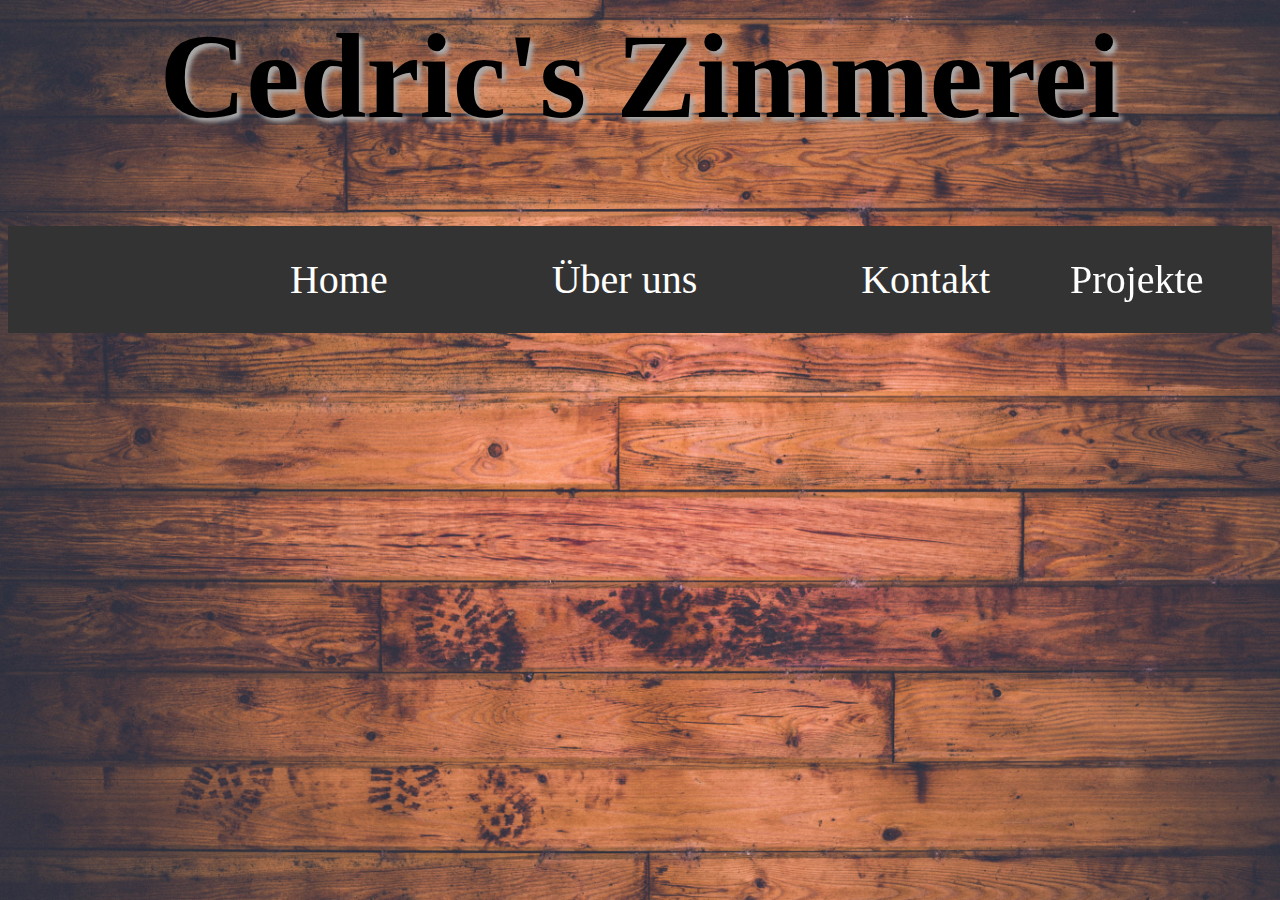
<file: index.html>
<html>
    <head>
        <link rel="stylesheet"
              href="./assets/NexaLight.otf">
        <link href="dropdown.css" rel="stylesheet" type="text/css">
        
        <link rel="icon" href="./assets/favicon.gif" type="image/gif">
        
<!--links-->
        
    <style>

        h1 {
            text-align: center;
            text-shadow: 4px 4px 4px #aaa;
            font-size: 120px; 
      }
        body {
            text-align: center;
            background: url(./assets/wood.jpg) no-repeat center center fixed;
            background-repeat: wrap;
            background-size: cover
            }

        
        
    </style>
    </head>
    
    
<!--Body -->
    
        <body>
                <h1>Cedric's Zimmerei</h1>
            <div class="navbar">
                <a href="index.html">Home</a>
                <a href="about.html">Über uns</a>
                <a href="contakt.html">Kontakt</a>
            <div class=dropdown>
                  
                <a class="dropbtn" >Projekte</a>
            <div class="dropdown-content">
                <a href="#">Roof 1</a>
                <a href="#">Roof 2</a>
                <a href="#">Roof 3</a>
    </div>
  </div> 
</div>

    </body>

</html>
</file>
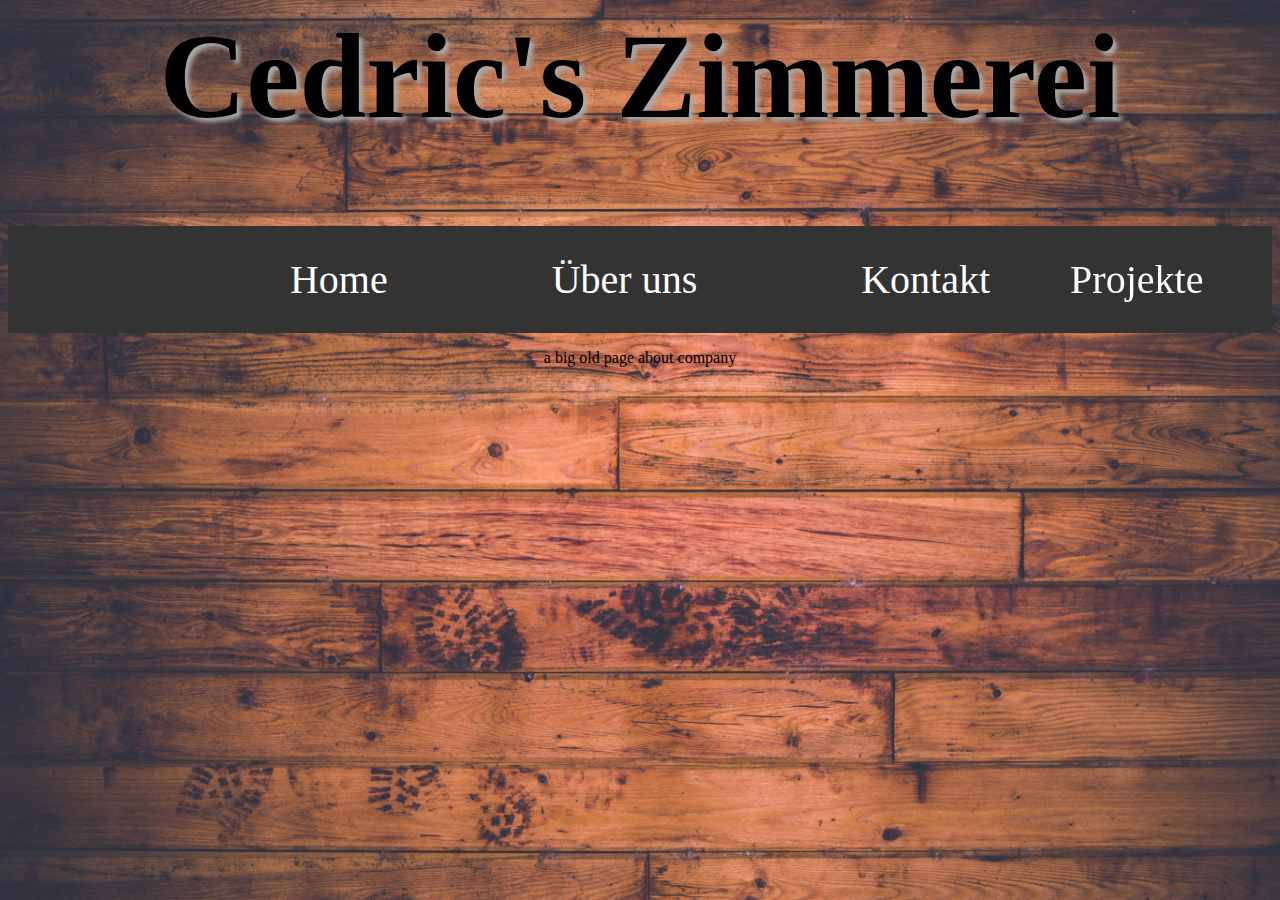
<file: about.html>
<html>
    <head>
        <link rel="stylesheet"
              href="./assets/NexaLight.otf">
        <link href="dropdown.css" rel="stylesheet" type="text/css">
        
        <link rel="icon" href="./assets/favicon.gif" type="image/gif">
        
<!--links-->
        
    <style>

        h1 {
            text-align: center;
            text-shadow: 4px 4px 4px #aaa;
            font-size: 120px; 
      }
        body {
            text-align: center;
            background: url(./assets/wood.jpg) no-repeat center center fixed;
            background-repeat: wrap;
            background-size: cover
            }

        
        
    </style>
    </head>
    
    
<!--Body -->
    
        <body>
                <h1>Cedric's Zimmerei</h1>
            <div class="navbar">
                <a href="index.html">Home</a>
                <a href="about.html">Über uns</a>
                <a href="contakt.html">Kontakt</a>
            <div class=dropdown>
                  
                <a class="dropbtn" >Projekte</a>
            <div class="dropdown-content">
                <a href="#">Roof 1</a>
                <a href="#">Roof 2</a>
                <a href="#">Roof 3</a>
    </div>
  </div> 
</div>
            <p>a big old page about company</p>
            
        </body>
</html>
</file>
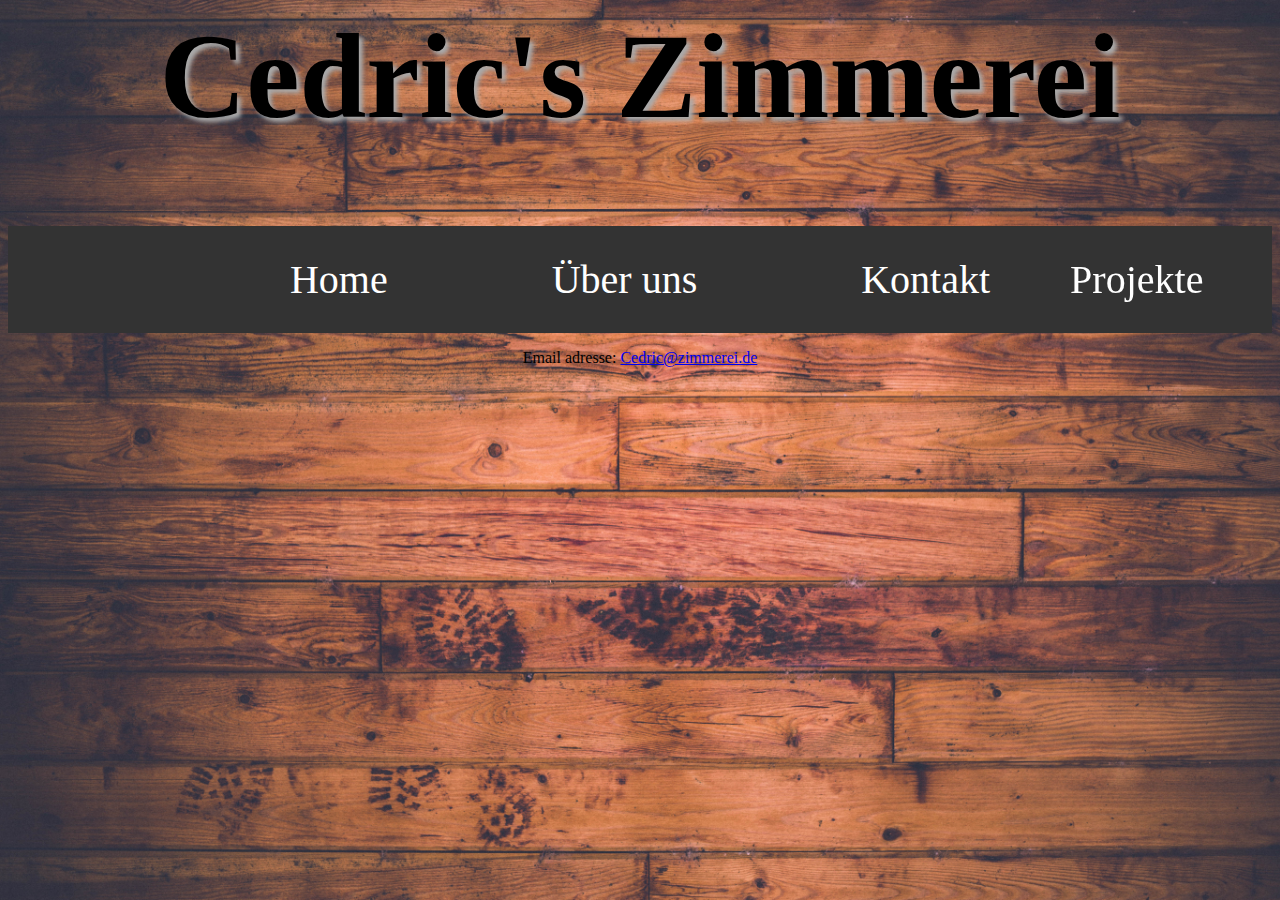
<file: contakt.html>
<html>
    <head>
        <link rel="stylesheet"
              href="./assets/NexaLight.otf">
        <link href="dropdown.css" rel="stylesheet" type="text/css">
        
        <link rel="icon" href="./assets/favicon.gif" type="image/gif">
        
<!--links-->
        
    <style>

        h1 {
            text-align: center;
            text-shadow: 4px 4px 4px #aaa;
            font-size: 120px; 
      }
        body {
            text-align: center;
            background: url(./assets/wood.jpg) no-repeat center center fixed;
            background-repeat: wrap;
            background-size: cover
            }

        
        
    </style>
    </head>
    
    
<!--Body -->
    
        <body>
                <h1>Cedric's Zimmerei</h1>
            <div class="navbar">
                <a href="index.html">Home</a>
                <a href="about.html">Über uns</a>
                <a href="contakt.html">Kontakt</a>
            <div class=dropdown>
                  
                <a class="dropbtn" >Projekte</a>
            <div class="dropdown-content">
                <a href="#">Roof 1</a>
                <a href="#">Roof 2</a>
                <a href="#">Roof 3</a>
    </div>
  </div> 
</div>
            <p>Email adresse: <a href="mailto:Cedric@zimmerei.de">Cedric@zimmerei.de</a></p>
    </body>

</html>
</file>
<file: dropdown.css>
/* Navbar container */
.navbar {
  
  overflow: hidden;
  background-color: #333;
  padding:30px;

}


/*links*/
.navbar a, .dropdown:hover {
  float: center;
  font-size: 40px;
  
  color: white;
  padding: 100px 80px;
  text-decoration: none;
}


/* Add a red background color to navbar links on hover */
.navbar a:hover, .dropdown:hover .dropbtn {
  background-color: black;
  
} 


/* the container*/
.dropdown {
  float:inherit;
  overflow:visible;
  display: inline-block;
  position: fixed;
  
}


/*the button */
.dropdown .dropbtn {
  font-size:40px;  
  border:none;
  outline:inherit;
  padding:inherit;
  margin:auto;
}


/* Dropdown content (hidden by default) */
.dropdown-content {
  display:none;
  position:relative;
  background-color: #f9f9f9;
  min-width:none;
  max-width:none;
  box-shadow: 0px 8px 16px 0px rgba(0,0,0,0.2);
  z-index: 999;
  
}

/* Links inside the dropdown */
.dropdown-content a {
  float:none;
    position: static;
  color: black;
  padding: 12px 16px;
  text-decoration: none;
  display: block;
  text-align: center;
}

/* Add a red background color to dropdown links on hover */
.dropdown-content a:hover {
  background-color: darkred;
}

/* Show the dropdown menu on hover */
.dropdown:hover .dropdown-content {
  display:block;
}
</file>
